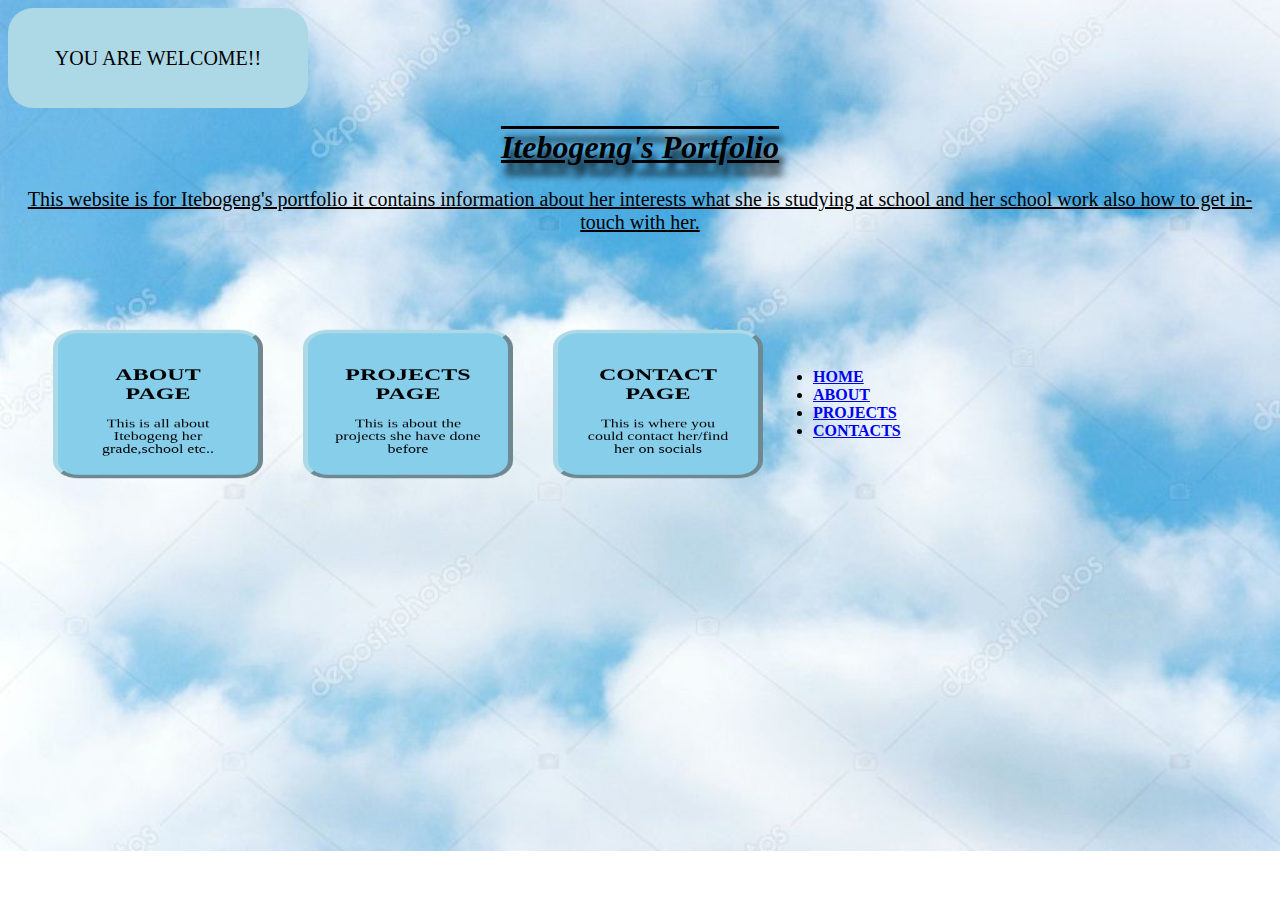
<file: index.html>
<!DOCTYPE html>
<html lang="en">
    <head>
        <meta charset="UTF-8">
        <meta name="description" content="website for itebogeng">
        <link rel = "icon" href = "image7.jpg" type = "image/x-icon">
        <meta name="viewport" content="width=divice-width,initial scale=1">
        <meta name="author" content="Itebogeng">
        <link rel = "stylesheet" href = "style.css">
        <title>Itebogeng's Portfolio</title>
    </head>
 <body>
     <div class="div">YOU ARE WELCOME!!</div>
     <h1><i>Itebogeng's Portfolio</i></h1>
     <p>This website is for Itebogeng's portfolio it contains information about her interests what she is studying at school and her school work also how to get in-touch with her.
     </p>
     <div class="divi">
     <div class="div1">
         <h2>ABOUT PAGE</h2>
         <p1>This is all about Itebogeng her grade,school etc..</p1>
         </div>
     <div class="div2">
         <h2>PROJECTS PAGE</h2>
         <p1>This is about the projects she have done before</p1>
         </div>
     <div class="div3">
         <h2>CONTACT PAGE</h2>
             <p1>This is where you could contact her/find her on socials</p1>
             </div>
         <nav>
                <ul>
                    <li><a href = "index.html"><b>HOME</b></a></li>
                    <li><a href = "about.html"><b>ABOUT</b></a></li>
                    <li><a href = "projects.html"><b>PROJECTS</b></a></li>
                    <li><a href = "contact.html"><b>CONTACTS</b></a></li>
                </ul>
            </nav>
     </div>
    </body>
</html>
</file>
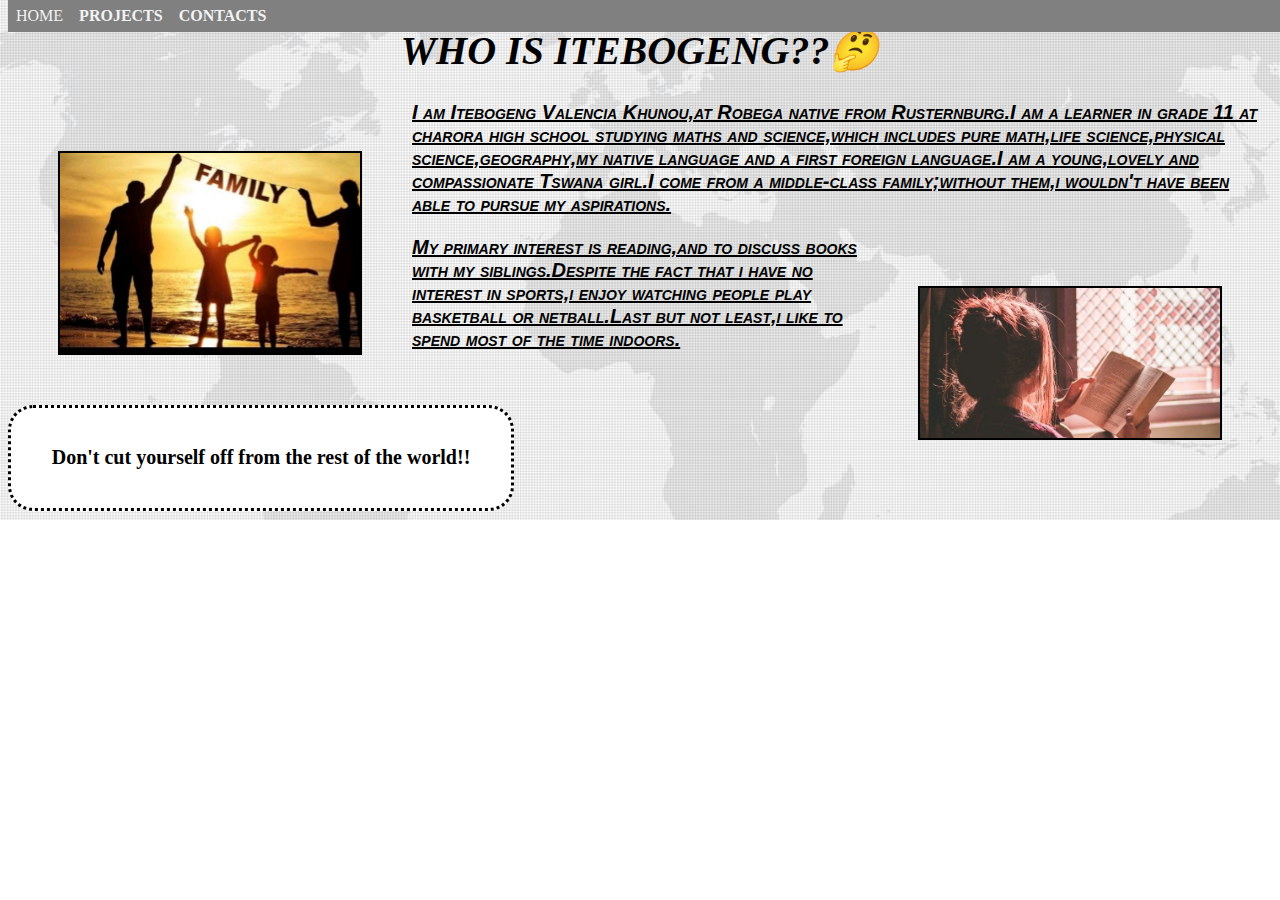
<file: about.html>
<!DOCTYPE html>
<html lang="en">
    <head>
        <meta charset="UTF-8">
        <meta name="description" content="website for itebogeng">
        <link rel = "icon" href = "image7.jpg" type = "image/x-icon">
        <meta name="viewport" content="width=divice-width,initial scale=1">
        <meta name="author" content="Itebogeng">
        <link rel = "stylesheet" href = "style1.css">
        <title>Itebogeng's Portfolio</title>
    </head>
    <body>
        <div class="navbar">
             <a href = "index.html">HOME<b></a>
             <a href = "projects.html">PROJECTS<b></a>
             <a href = "contact.html">CONTACTS<b></a>
         </div>
   <h1><i>WHO IS ITEBOGENG??&#129300</i></h1>
    <div id="div"></div>
        <p id="p">I am Itebogeng Valencia Khunou,at Robega native from Rusternburg.I am a learner in grade 11 at charora high school studying maths and science,which includes pure math,life science,physical science,geography,my native language and a first foreign language.I am a young,lovely and compassionate Tswana girl.I come from a middle-class family;without them,i wouldn't have been able to pursue my aspirations.</p>
        <div id="div1"></div>
        <p id="p1">My primary interest is reading,and to discuss books with my siblings.Despite the fact that i have no interest in sports,i enjoy watching people play basketball or netball.Last but not least,i like to spend most of the time indoors.</p>
        <div id="div2">Don't cut yourself off from the rest of the world!!</div>
    </body>
</html>
</file>
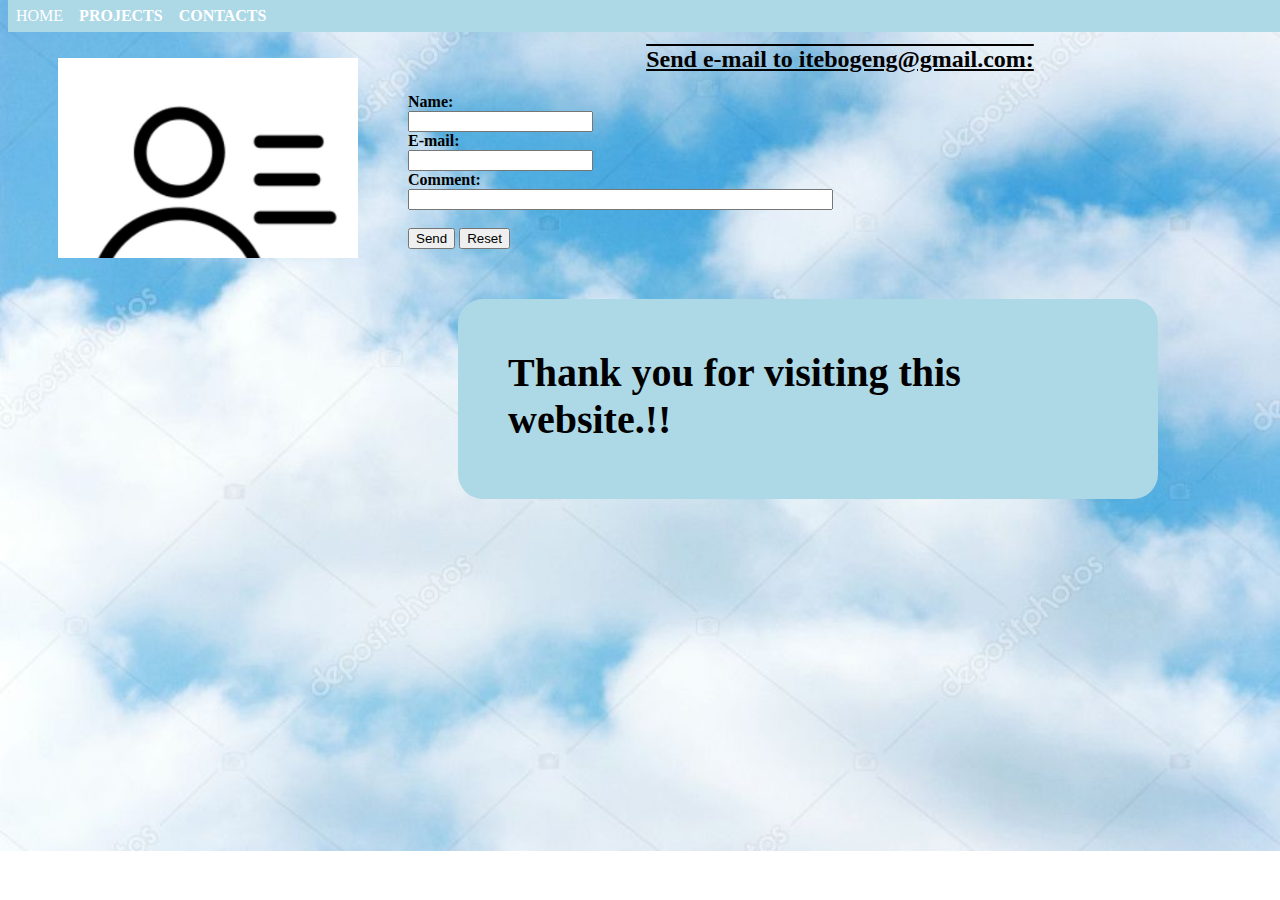
<file: contact.html>
<!DOCTYPE html>
<html lang="en">
    <head>
        <meta charset="UTF-8">
        <meta name="description" content="website for itebogeng">
        <meta name="viewport" content="width=divice-width,initial scale=1">
        <meta name="author" content="Itebogeng">
        <link rel = "icon" href = "image7.jpg" type = "image/x-icon">
        <link rel = "stylesheet" href = "style4.css">
        <title>Itebogeng's Portfolio</title>
    </head>
    <body>
        <div class="div"></div>
        <div class="navbar">
             <a href = "index.html">HOME<b></a>
             <a href = "projects.html">PROJECTS<b></a>
             <a href = "contact.html">CONTACTS<b></a>
         </div><br>
             <h2>Send e-mail to itebogeng@gmail.com:</h2>

             <form action="mailto:someone@example.com" method="post" enctype="text/plain">Name:<br>
             <input type="text" name="name"><br>E-mail:<br>
             <input type="text" name="mail"><br>Comment:<br>
             <input type="text" name="comment" size="50"><br><br>
             <input type="submit" value="Send">
             <input type="reset" value="Reset">
         </form>
                 <div class="div2">Thank you for visiting this website.!!</div>
     </body>
</html>
</file>
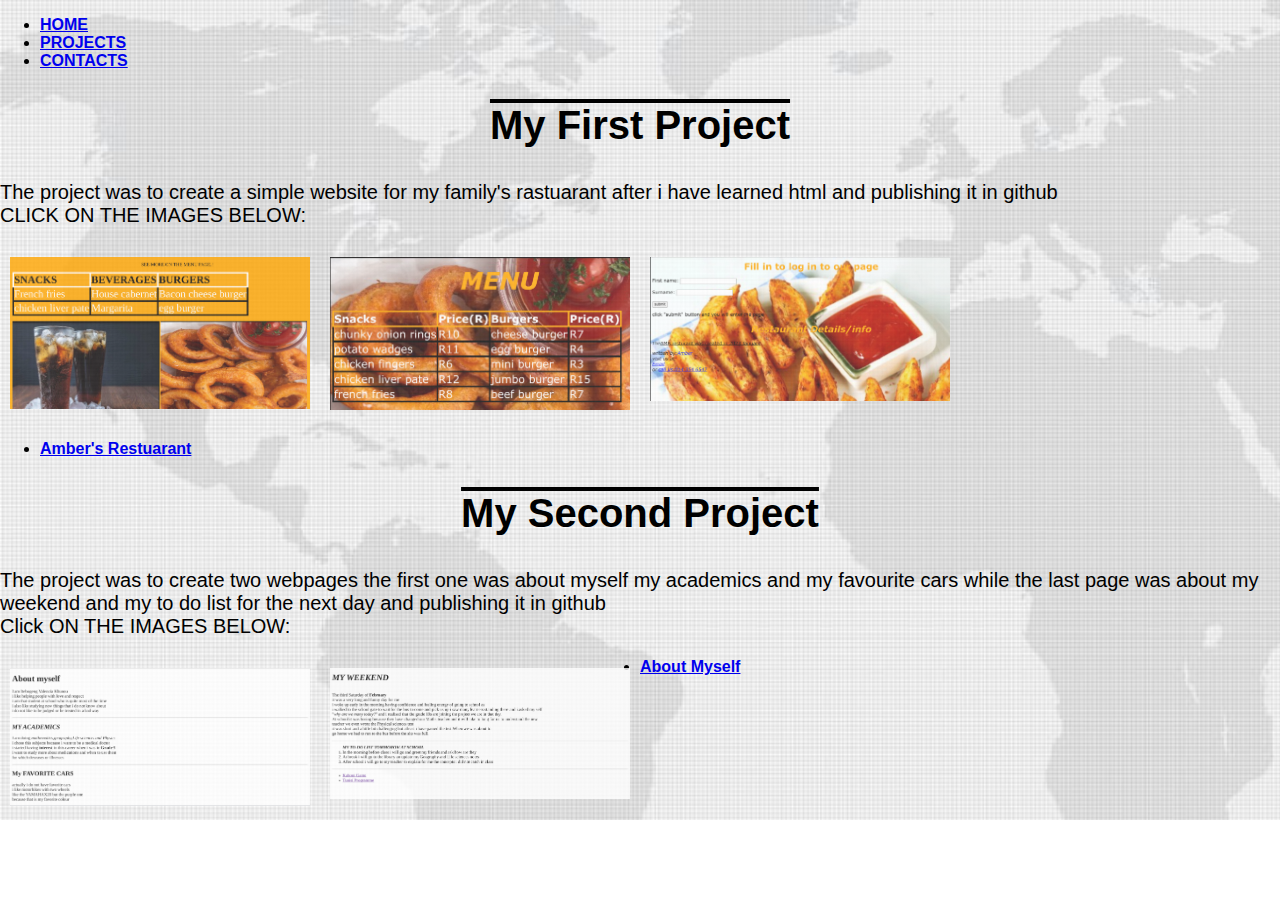
<file: projects.html>
<!DOCTYPE html>
<html lang="en">
    <head>
        <meta charset="UTF-8">
        <meta name="description" content="website for itebogeng">
        <meta name="viewport" content="width=divice-width,initial scale=1">
        <meta name="author" content="Itebogeng">
        <link rel = "icon" href = "image7.jpg" type = "image/x-icon">
        <link rel = "stylesheet" href = "style2.css">
        <title>Itebogeng's Portfolio</title>
    </head>
    <body>
        <nav>
                <ul>
                    <li><a href = "index.html"><b>HOME</b></a></li>
                    <li><a href = "projects.html"><b>PROJECTS</b></a></li>
                    <li><a href = "contact.html"><b>CONTACTS</b></a></li>
                </ul>
            </nav>
        <div>
  <h2>My First Project</h2>
  <p>The project was to create a simple website for my family's rastuarant after i have learned html and publishing it in github<br>
   CLICK ON THE IMAGES BELOW:</p>
</div>
<div class="row">
  <div class="column">
    <img src="image13.png" alt="Starter" style="width:100%" onclick="myFunction(this);">
  </div>
  <div class="column">
    <img src="image14.png" alt="Menu" style="width:100%" onclick="myFunction(this);">
  </div>
  <div class="column">
    <img src="image15.png" alt="Contact" style="width:100%" onclick="myFunction(this);">
  </div>
</div>
        <nav>
                <ul>
                    <li><a href ="https://poweriv.github.io/valantia/"><b>Amber's Restuarant</b></a></li>
                </ul>
            </nav>
<div class="container">
  <span onclick="this.parentElement.style.display='none'" class="closebtn">&times;</span>
  <img id="expandedImg" style="width:100%">
  <div id="imgtext"></div>
</div>

<script>
    function myFunction(imgs) {
  var expandImg = document.getElementById("expandedImg");
  var imgText = document.getElementById("imgtext");
  expandImg.src = imgs.src;
  imgText.innerHTML = imgs.alt;
  expandImg.parentElement.style.display = "block";
}
        </script>
        <div>
  <h2>My Second Project</h2>
  <p>The project was to create two webpages the first one was about myself my academics and my favourite cars while the last page was about my weekend and my to do list for the next day and publishing it in github<br>
      Click ON THE IMAGES BELOW:</p>
</div>
<div class="row">
  <div class="column">
    <img src="image17.png" alt="about my self" style="width:100%" onclick="myFunction(this);">
  </div>
  <div class="column">
    <img src="image16.png" alt="my weekend" style="width:100%" onclick="myFunction(this);">
  </div>
<div class="container">
  <span onclick="this.parentElement.style.display='none'" class="closebtn">&times;</span>
  <img id="expandedImg" style="width:100%">
  <div id="imgtext"></div>
</div>
    <nav>
         <ul>
             <li><a href ="https://poweriv.github.io/l-Khunou/"><b>About Myself</b></a></li>
          </ul>
      </nav>
<script>
    function myFunction(imgs) {
  var expandImg = document.getElementById("expandedImg");
  var imgText = document.getElementById("imgtext");
  expandImg.src = imgs.src;
  imgText.innerHTML = imgs.alt;
  expandImg.parentElement.style.display = "block";
}
    </script>

</body>
</html>
</file>
<file: style.css>
body{
    background-image:url("image8.jpg");
    background-repeat:no-repeat;
    background-size:cover;
}
p{
    text-align:center;
    text-decoration:underline;
    font-size:20px;
    font-style:normal;
}
.div{
    height:100px;
    width:300px;
    color:black;
    display:flex;
    justify-content:center;
    background-color:lightblue;
    align-items:center;
    font-family:inherit;
    font-size:20px;
    border-radius:25px;
    animation:7s infinite;
    animation-name:slide;
    animation-timing-function:linear;
}
.div:hover{
    background-image:url("image10.jpg");
}
@keyframes slide{
  from{
    margin-left:100%;
    }
    to{
        margin-left:0%;
    }
}
h1{
    text-decoration:underline overline;
    text-align:center;
    color:black;
    text-shadow:4px 12px 7px black;
}
.divi{
    float:left;
    padding:15px;
    align-items:center;
    display:flex;
}
.div1{
    border: 5px outset lightblue;
    background-color: skyblue;    
    text-align: center;
    height:150px;
    width:150px;
    padding:25px;
    margin:30px;
    float: left; 
    margin-right: 10px;
    -webkit-transform: rotateX(45deg);
    -moz-transform: rotateX(45deg);
    transform: rotateX(45deg);
    border-radius:25px;
}
.div1:hover{
     background-image:linear-gradient(rgba(0,0,0,0), rgba(0,0,0,1)),url(Tunisi.jpg);
    object-fit:cover;
    transform: rotate(20deg);
}
.div2{
    border: 5px outset lightblue;
    background-color: skyblue;    
    text-align: center;
    height:150px;
    width:150px;
    padding:25px;
    margin:30px;
    float: left; 
    margin-right: 10px;
    -webkit-transform: rotateX(45deg);
    -moz-transform: rotateX(45deg);
    transform: rotateX(45deg);
    border-radius:25px;
}
.div2:hover{
    background-image:linear-gradient(rgba(0,0,0,0), rgba(0,0,0,1)),url(image6.jpg);
    object-fit:cover;
    transform: rotate(20deg);
}
.div3{
    border: 5px outset lightblue;
    background-color: skyblue;    
    text-align: center;
    height:150px;
    width:150px;
    padding:25px;
    margin:30px;
    float: left; 
    margin-right: 10px;
    -webkit-transform: rotateX(45deg);
    -moz-transform: rotateX(45deg);
     transform: rotateX(45deg);
    border-radius:25px;
}
.div3:hover{
    background-image:url(image11.jpg);
    transform: rotate(20deg);
}
</file>
<file: style1.css>
body{
    background-image:url("image9.jpg");
    background-repeat:no-repeat;
    background-size:cover;
}
h1{
    color:black;
    font-size:40px;
    font-style:normal;
    text-align:center;
    text-decoration:overline;
}
.navbar {
  overflow: hidden;
  background-color:grey;
  position: fixed;
  top:0;
  width:200%;
  color:white;
}
.navbar a {
  float: left;
  display: block;
  color: #f2f2f2;
  text-align: center;
  padding: 7px 8px;
  text-decoration: none;
}

#div{
    height:100px;
    margin:50px;
    width:200px;
    border-style:double;border: 2px solid black;
    background-image:url("image5.jpg");
    background-size:cover;
    padding:50px;
    float:left;
}
#div1{
    height:50px;
    margin:50px;
    width:200px;
    border-style:double;border: 2px solid black;
    background-image:url("image7.jpg");
    background-size:cover;
    padding:50px;
    float:right;
}
#p,#p1{
    color:black;
    font-variant:small-caps;
    font-size:20px;
    font-style:italic;
    text-decoration:underline;
    font-family:Arial, Helvetica, sans-serif;
    text-shadow:2px black;
}
#div2{
    height:100px;
    width:500px;
    background-color:white;
    color:black;
    display:flex;
    justify-content:center;
    align-items:center;
    font-family:inherit;
    font-size:20px;
    border-style:dotted;
    border-radius:25px;
    animation:7s infinite;
    animation-name:slide;
    animation-timing-function:linear;
    display:flex;
    overflow:visible;
}
#div2:hover{
    background-color:grey;
}
@keyframes slide{
  from{
    margin-right:100%;
    }
   to{
        margin-left:50%;
    }
}
}
</file>
<file: style4.css>
body{
    background-image:url("image8.jpg");
    background-repeat:no-repeat;
    background-size:cover;
}
.navbar {
  overflow: hidden;
  background-color:lightblue;
  position: fixed;
  top:0;
  width:200%;
  color:white;
}
h2{
    text-align:center;
    text-decoration:overline underline;
}
.navbar a {
  float: left;
  top:0;
  display: block;
  color: white;
  text-align: center;
  padding: 7px 8px;
  text-decoration: none;
}
form{
    float:left;
}
.div{
    height:100px;
    margin:50px;
    width:200px;
    border-style:none;
    background-image:url("image1.jpg");
    background-size:cover;
    padding:50px;
    float:left;
}
.div:hover,.div1:hover{
    background-image:url("image3.jpg");
}
@keyframes slide{
  from{
    margin-left:100%;
    }
    to{
        margin-left:0%;
    }
}
.div2{
    height:100px;
    margin:50px;
    width:600px;
    border-style:none;
    background-color:lightblue;
    background-size:cover;
    padding:50px;
    float:left;
    align-items:center;
    font-family:inherit;
    font-size:40px;
    border-radius:25px;
    animation:3s infinite;
    animation-name:slide;
    animation-timing-function:linear;
}
</file>
<file: style2.css>
body{
    background-image:url("image9.jpg");
    background-repeat:no-repeat;
    background-size:cover;
}
h2{
    color:black;
    font-size:40px;
    font-style:normal;
    text-align:center;
    text-decoration:overline;
}
p{
   font-size:20px;  
}
* {
  box-sizing: border-box;
}

body {
  margin: 0;
  font-family: Arial;
}

.column {
  float: left;
  width: 25%;
  padding: 10px;
}
.column img {
  opacity: 0.8; 
  cursor: pointer; 
}
.column img:hover {
  opacity: 1;
}
.row:after {
  content: "";
  display: table;
  clear: both;
}
.container {
  position: relative;
  display: none;
}
#imgtext {
  position: absolute;
  bottom: 15px;
  left: 15px;
  color: white;
  font-size: 20px;
}
.closebtn {
  position: absolute;
  top: 10px;
  right: 15px;
  color: white;
  font-size: 35px;
  cursor: pointer;
}
</file>
